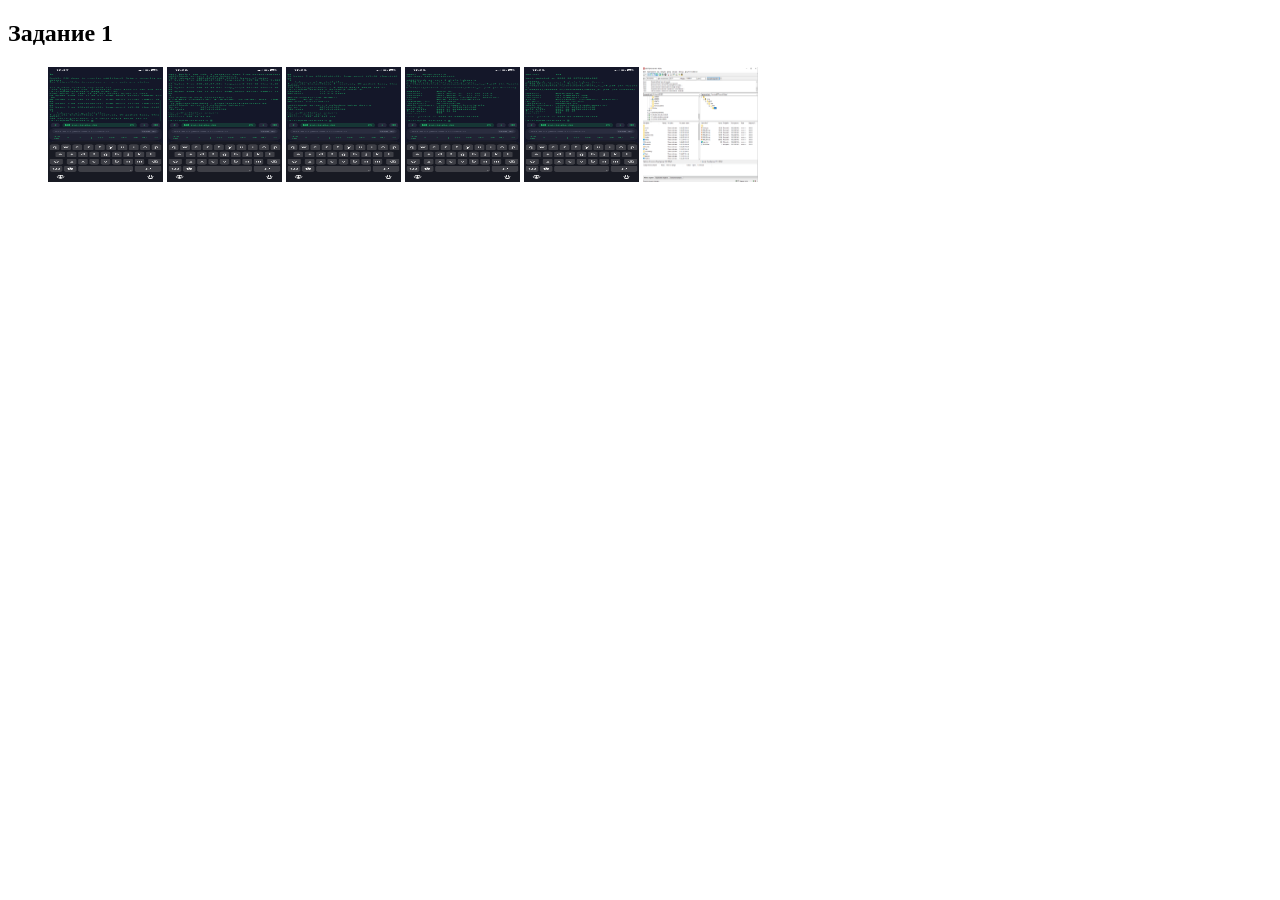
<file: lab1/index.html>
<!DOCTYPE html>
<html lang="en">
<head>
    <meta charset="UTF-8">
    <meta name="viewport" content="width=device-width, initial-scale=1.0">
    <title>Lab1</title>
</head>
<body>
    
<h2 id="top">Задание 1</h2>
    <ul>
        <img class="im1" src="IMG_2045.png" alt="ПОМОГИТЕ" style="width:115px; height:115px;">
        <img class="im1" src="IMG_2046.png" alt="ПОМОГИТЕ" style="width:115px; height:115px;">
        <img class="img-fluid" src="IMG_2047.png" alt="ПОМОГИТЕ" style="width:115px; height:115px;">
        <img class="img-fluid" src="IMG_2048.png" alt="ПОМОГИТЕ" style="width:115px; height:115px;">
        <img class="img-fluid" src="IMG_2049.png" alt="ПОМОГИТЕ" style="width:115px; height:115px;">
        <img class="img-fluid" src="image.png" alt="ПОМОГИТЕ" style="width:115px; height:115px;">
    </ul>
  </body>
</html
</file>
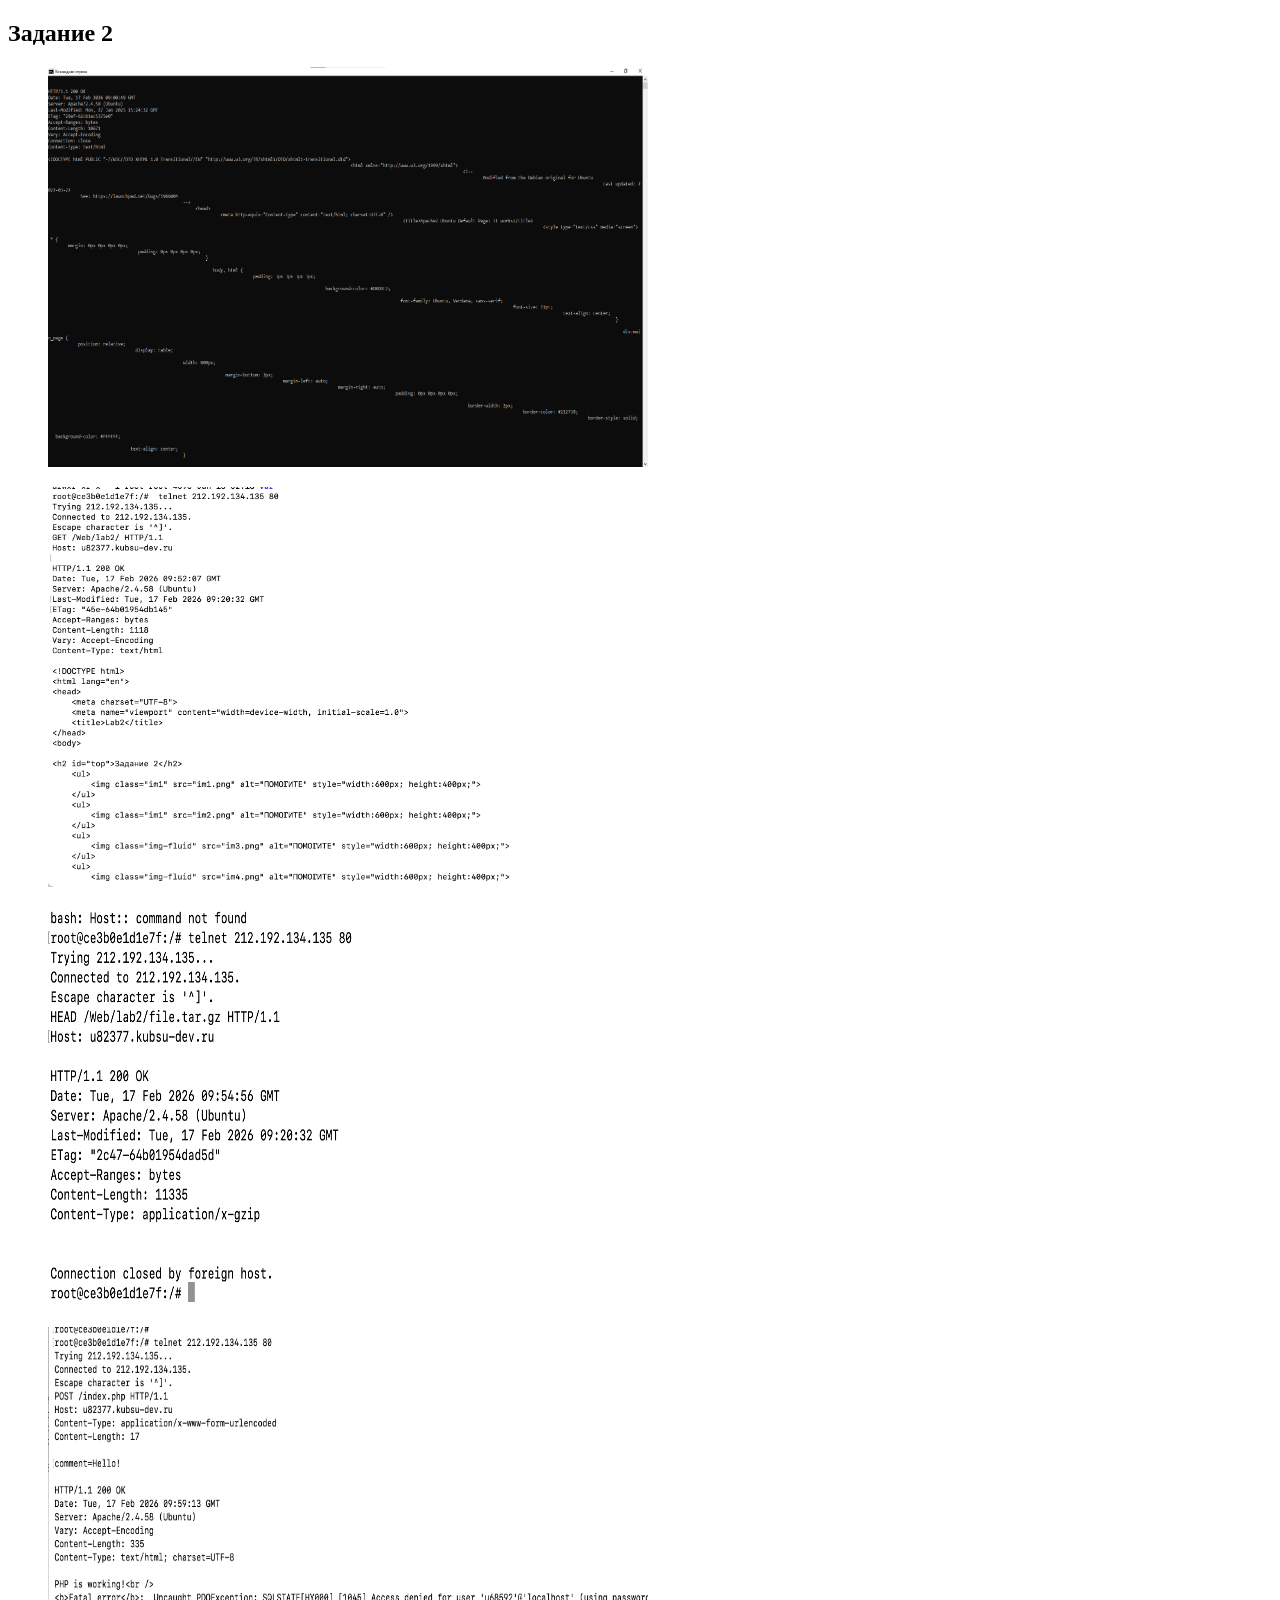
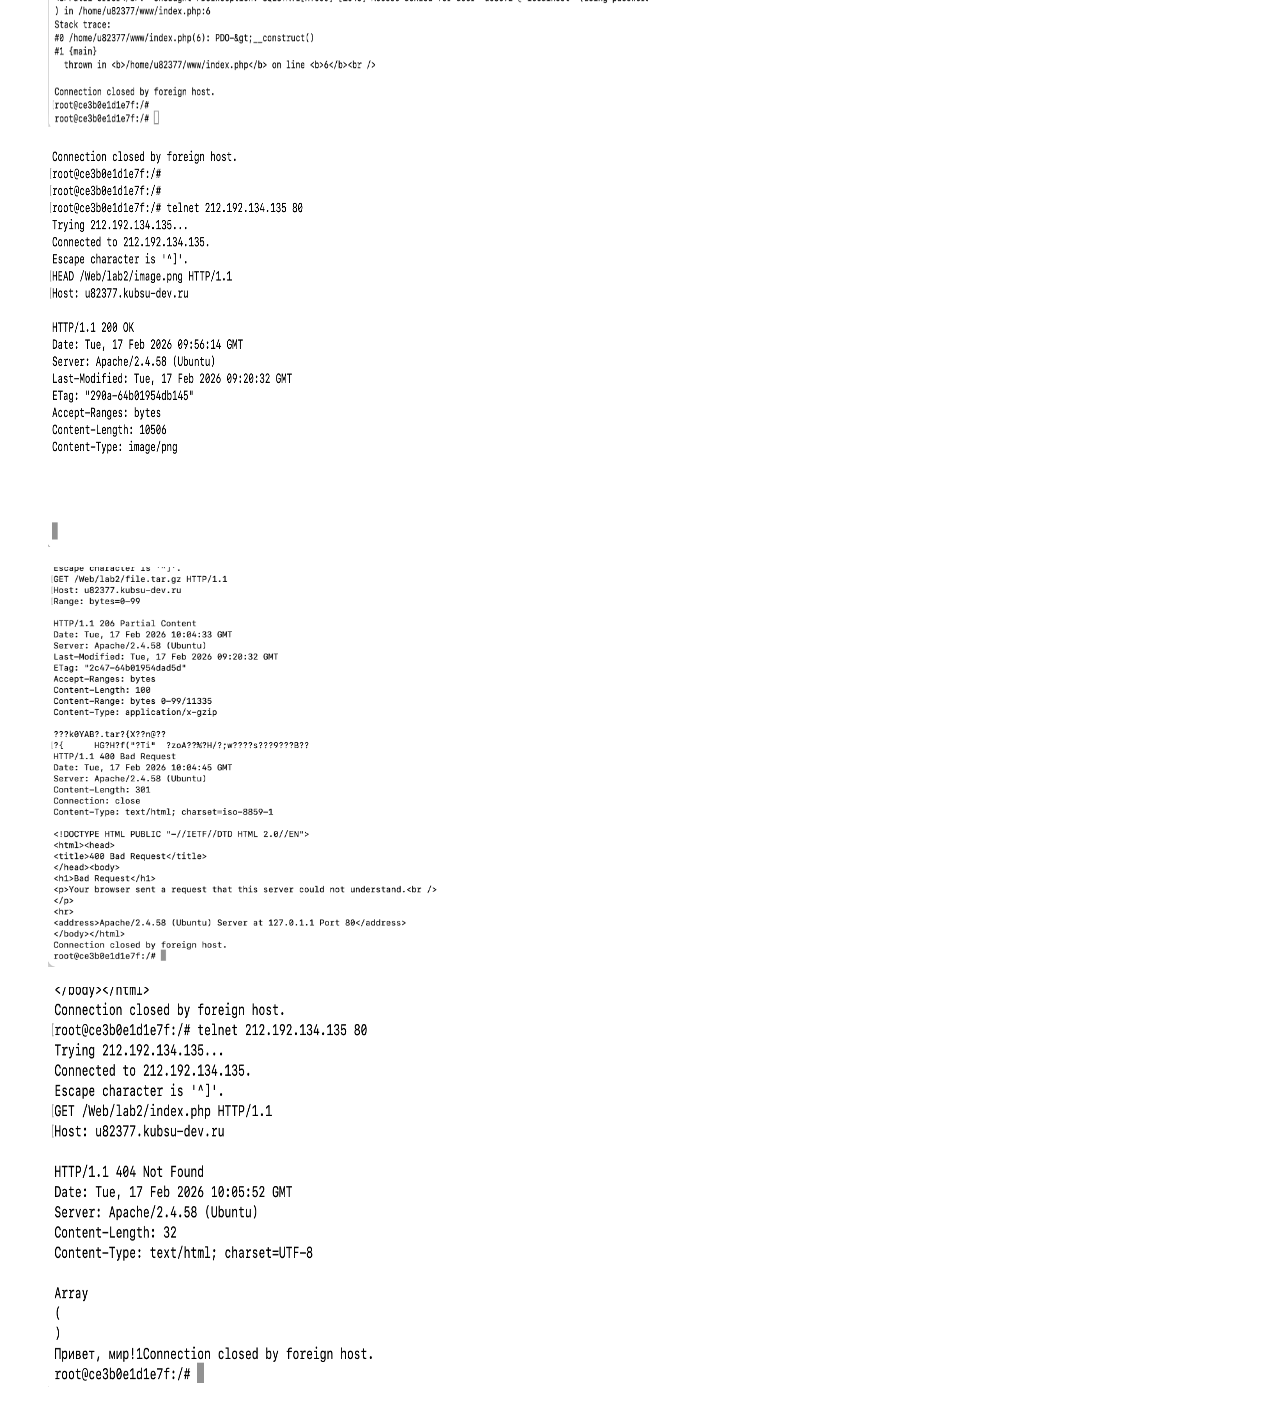
<file: lab2/index.html>
<!DOCTYPE html>
<html lang="en">
<head>
    <meta charset="UTF-8">
    <meta name="viewport" content="width=device-width, initial-scale=1.0">
    <title>Lab2</title>
</head>
<body>
    
<h2 id="top">Задание 2</h2>
    <ul>
        <img class="im1" src="im1.png" alt="ПОМОГИТЕ" style="width:600px; height:400px;">
    </ul>
    <ul>
        <img class="im1" src="im2.png" alt="ПОМОГИТЕ" style="width:600px; height:400px;">
    </ul>
    <ul>
        <img class="img-fluid" src="im3.png" alt="ПОМОГИТЕ" style="width:600px; height:400px;">
    </ul>
    <ul>
        <img class="img-fluid" src="im4.png" alt="ПОМОГИТЕ" style="width:600px; height:400px;">
    </ul>
    <ul>
        <img class="img-fluid" src="im5.png" alt="ПОМОГИТЕ" style="width:600px; height:400px;">
    </ul>
    <ul>
        <img class="img-fluid" src="im6.png" alt="ПОМОГИТЕ" style="width:600px; height:400px;">
    </ul>
    <ul>
        <img class="img-fluid" src="im7.png" alt="ПОМОГИТЕ" style="width:600px; height:400px;">
    </ul>
  </body>
</html
</file>
